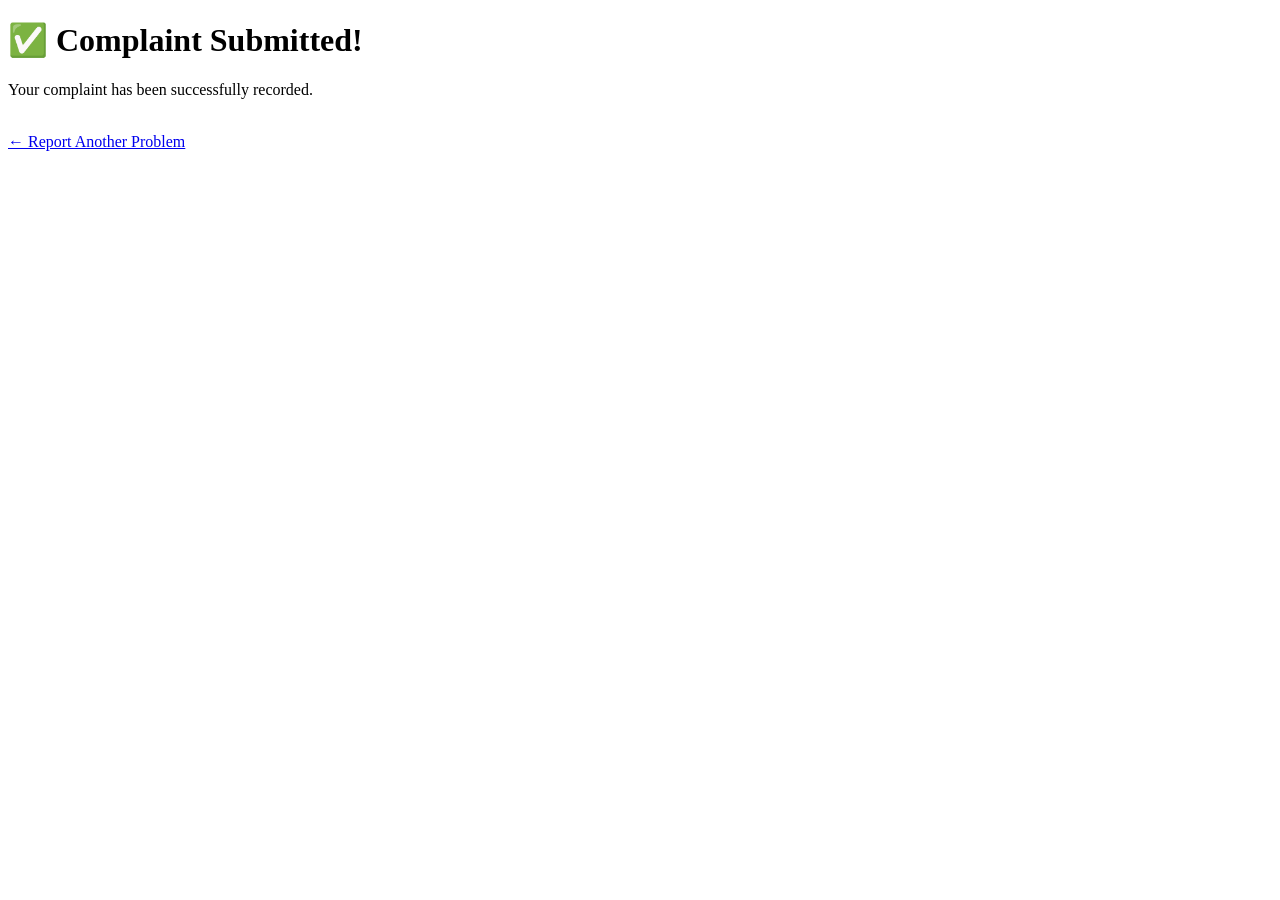
<file: success.html>
<!DOCTYPE html>
<html>
<head>
    <title>SmartFix - Submitted</title>
</head>

<body>

    <h1>✅ Complaint Submitted!</h1>

    <p>Your complaint has been successfully recorded.</p>

    <br>

    <a href="/">← Report Another Problem</a>

</body>
</html>
</file>
